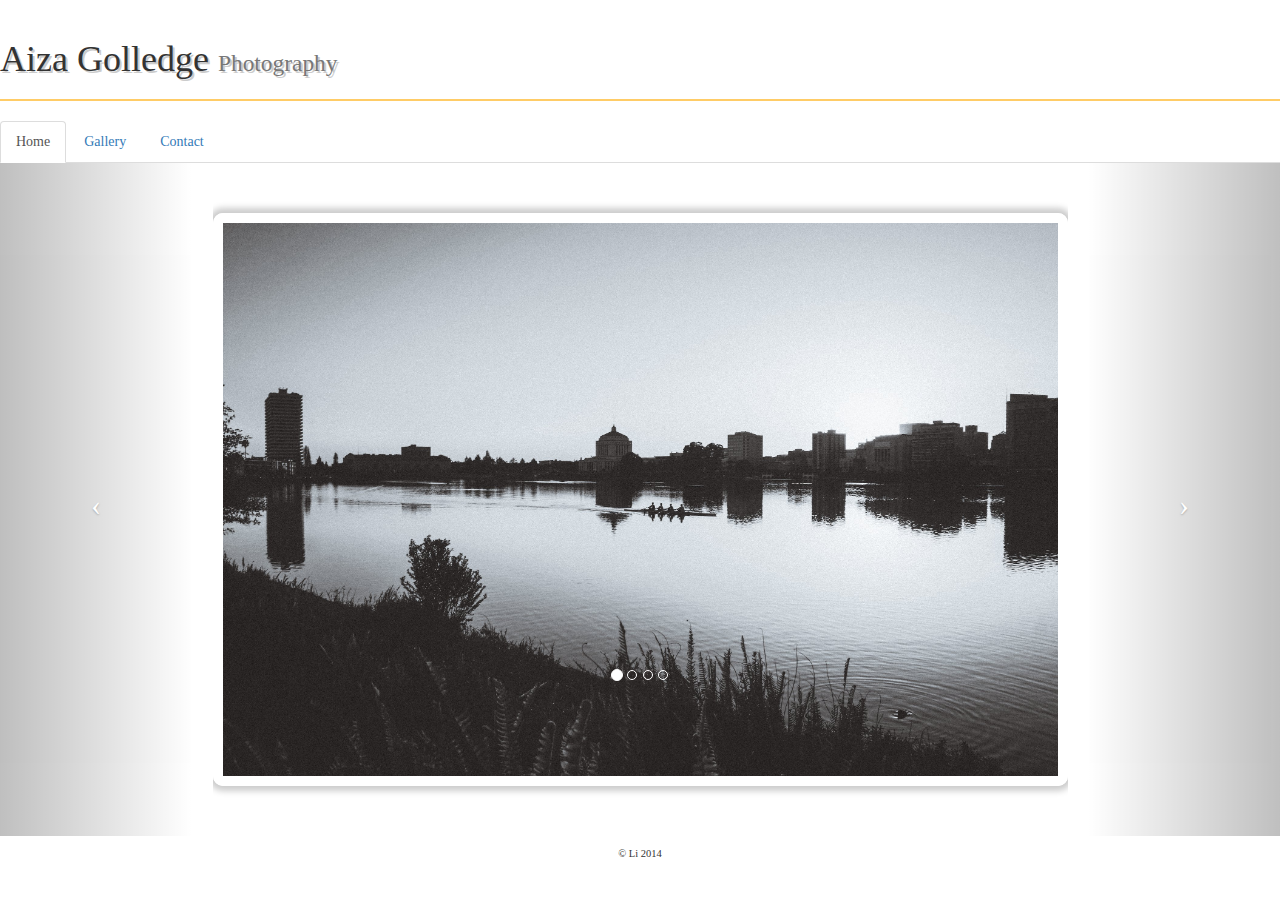
<file: index.html>
<!DOCTYPE html>
<html>
<head>
	<title>Aiza Golledge Photography</title>
	<meta name="viewport" content="width=device-width, initial-scale=1.0">
	<link rel="stylesheet" href="css/reset.css">
	<link rel="stylesheet" href="css/bootstrap.min.css">
	<link href='http://fonts.googleapis.com/css?family=Lora:400,700' rel='stylesheet' type='text/css'>
	<link rel="stylesheet" href="css/main.css">
	<script type="text/javascript" src="http://ajax.googleapis.com/ajax/libs/jquery/1.11.1/jquery.min.js"></script> 
	<script src="js/bootstrap.min.js"></script>
</head>
<body>
	<div class="page-header">
		<h1>Aiza Golledge <small>Photography</small></h1>
	</div>
	
	<div class="nav nav-tabs">
		<li role="presentation" class="active"><a href="index.html">Home</a></li>
		<li role="presentation"><a class="gallery" href="pictures.html">Gallery</a></li>
		<li role="presentation"><a href="contact.html">Contact</a></li>
	</div>

	<div id="intro" class="carousel slide">
		<div class="container">
			<ol class="carousel-indicators">
				<li data-target="#intro" data-slide-to="0" class="active"></li>
				<li data-target="#intro" data-slide-to="1"></li>
				<li data-target="#intro" data-slide-to="2"></li>
				<li data-target="#intro" data-slide-to="2"></li>
			</ol>

			<div class="carousel-inner">
				<div class="item active">
					<img src="images/r0003854.jpg" alt="" class="img">
				</div>
				<div class="item">
					<img src="images/r0003858.jpg" alt="" class="img">
				</div>
				<div class="item">
					<img src="images/r0006795.jpg" alt="" class="img">
				</div>
				<div class="item">
					<img src="images/r0006810.jpg" alt="" class="img">
				</div>
			</div>

		<a class="left carousel-control" href="#intro" data-slide="prev">
        <span class="icon-prev"></span>
     </a>
     <a class="right carousel-control" href="#intro" data-slide="next">
        <span class="icon-next"></span>
     </a>  
    </div>
	</div>


<footer>
&copy; Li 2014
</footer>

</body>
<script>
$(document).ready(function () {
$('.carousel').carousel('cycle');
});  
</script>
</html>
</file>
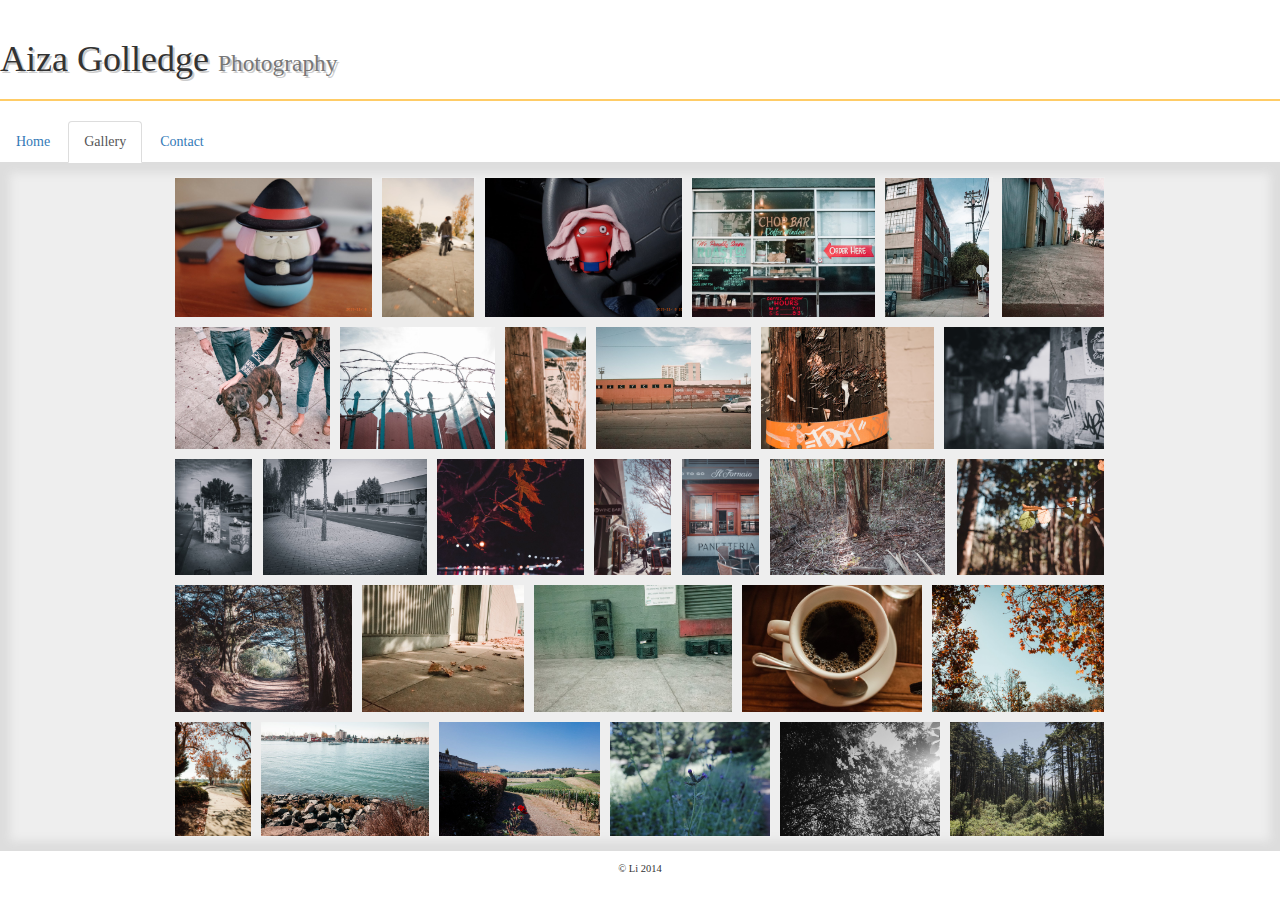
<file: pictures.html>
<!DOCTYPE html>
<html>
	<head>	
		<title>Gallery | Aiza Golledge Photography</title>
    <meta name="viewport" content="width=device-width, initial-scale=1.0">
		<link rel="stylesheet" href="css/reset.css">
		<link rel="stylesheet" href="css/bootstrap.min.css">
		<link rel="stylesheet" href="css/jquery.flex-images.css">
		<link href='http://fonts.googleapis.com/css?family=Lora:400,700' rel='stylesheet' type='text/css'>
        <link rel="stylesheet" href="css/main.css">
		<script type="text/javascript" src="http://ajax.googleapis.com/ajax/libs/jquery/1.11.1/jquery.min.js"></script> 
		<script src="js/jquery.flex-images.min.js"></script>
		<script type="text/javascript" src="js/jquery.mousewheel-3.0.6.pack.js"></script>
		<link rel="stylesheet" href="css/jquery.fancybox.css?v=2.1.5" type="text/css" media="screen" />
		<script type="text/javascript" src="js/jquery.fancybox.pack.js?v=2.1.5"></script>
		<script src="js/main.js"></script>
	</head>
	<body>
		<div class="page-header">
			<h1>Aiza Golledge <small>Photography</small></h1>
		</div>
		<ul class="nav nav-tabs">
			<li role="presentation"><a 	href="index.html">Home</a></li>
			<li role="presentation"  class="active"><a href="pictures.	html">Gallery</a></li>
			<li role="presentation"><a href="contact.html">Contact</a></li>
		</ul>
<div id="wrapper">
  <div class="flex-images">
    <div class="item" data-w="212" data-h="150"><a class="fancybox" rel="group" href="images/r0000928.jpg"><img src="images/thumbnails/r0000928_phatch.jpg"></a></div>
    <div class="item" data-w="100" data-h="150"><a class="fancybox" rel="group" href="images/r0000931.jpg"><img src="images/thumbnails/r0000931_phatch.jpg"></a></div>
    <div class="item" data-w="212" data-h="150"><a class="fancybox" rel="group" href="images/r0000957.jpg"><img src="images/thumbnails/r0000957_phatch.jpg"></a></div>
    <div class="item" data-w="197" data-h="150"><a class="fancybox" rel="group" href="images/r0001285.jpg"><img src="images/thumbnails/r0001285_phatch.jpg"></a></div>
    <div class="item" data-w="115" data-h="150"><a class="fancybox" rel="group" href="images/r0001288.jpg"><img src="images/thumbnails/r0001288_phatch.jpg"></a></div>
    <div class="item" data-w="115" data-h="150"><a class="fancybox" rel="group" href="images/r0001296.jpg"><img src="images/thumbnails/r0001296_phatch.jpg"></a></div>
    <div class="item" data-w="191" data-h="150"><a class="fancybox" rel="group" href="images/r0001297.jpg"><img src="images/thumbnails/r0001297_phatch.jpg"></a></div>
    <div class="item" data-w="192" data-h="150"><a class="fancybox" rel="group" href="images/r0001299.jpg"><img src="images/thumbnails/r0001299_phatch.jpg"></a></div>
    <div class="item" data-w="100" data-h="150"><a class="fancybox" rel="group" href="images/r0001308.jpg"><img src="images/thumbnails/r0001308_phatch.jpg"></a></div>
    <div class="item" data-w="192" data-h="150"><a class="fancybox" rel="group" href="images/r0001313.jpg"><img src="images/thumbnails/r0001313_phatch.jpg"></a></div>
    <div class="item" data-w="214" data-h="150"><a class="fancybox" rel="group" href="images/r0050052.jpg"><img src="images/thumbnails/r0050052_phatch.jpg"></a></div>
    <div class="item" data-w="212" data-h="150"><a class="fancybox" rel="group" href="images/r0050486.jpg"><img src="images/thumbnails/r0050486_phatch.jpg"></a></div>
    <div class="item" data-w="100" data-h="150"><a class="fancybox" rel="group" href="images/r0050492.jpg"><img src="images/thumbnails/r0050492_phatch.jpg"></a></div>
    <div class="item" data-w="211" data-h="150"><a class="fancybox" rel="group" href="images/r0050524.jpg"><img src="images/thumbnails/r0050524_phatch.jpg"></a></div>
    <div class="item" data-w="190" data-h="150"><a class="fancybox" rel="group" href="images/r0051062.jpg"><img src="images/thumbnails/r0051062_phatch.jpg"></a></div>
    <div class="item" data-w="100" data-h="150"><a class="fancybox" rel="group" href="images/r0051807.jpg"><img src="images/thumbnails/r0051807_phatch.jpg"></a></div>
    <div class="item" data-w="100" data-h="150"><a class="fancybox" rel="group" href="images/r0051866.jpg"><img src="images/thumbnails/r0051866_phatch.jpg"></a></div>
    <div class="item" data-w="228" data-h="150"><a class="fancybox" rel="group" href="images/r0051917.jpg"><img src="images/thumbnails/r0051917_phatch.jpg"></a></div>
    <div class="item" data-w="212" data-h="150"><a class="fancybox" rel="group" href="images/r0051926.jpg"><img src="images/thumbnails/r0051926_phatch.jpg"></a></div>
    <div class="item" data-w="210" data-h="150"><a class="fancybox" rel="group" href="images/r0051930.jpg"><img src="images/thumbnails/r0051930_phatch.jpg"></a></div>
    <div class="item" data-w="192" data-h="150"><a class="fancybox" rel="group" href="images/r0001327.jpg"><img src="images/thumbnails/r0001327_phatch.jpg"></a></div>
    <div class="item" data-w="235" data-h="150"><a class="fancybox" rel="group" href="images/r0001335.jpg"><img src="images/thumbnails/r0001335_phatch.jpg"></a></div>
    <div class="item" data-w="213" data-h="150"><a class="fancybox" rel="group" href="images/r0001350.jpg"><img src="images/thumbnails/r0001350_phatch.jpg"></a></div>
    <div class="item" data-w="213" data-h="150"><a class="fancybox" rel="group" href="images/r0001401.jpg"><img src="images/thumbnails/r0001401_phatch.jpg"></a></div>
    <div class="item" data-w="100" data-h="150"><a class="fancybox" rel="group" href="images/r0001405.jpg"><img src="images/thumbnails/r0001405_phatch.jpg"></a></div>
    <div class="item" data-w="220" data-h="150"><a class="fancybox" rel="group" href="images/r0001432.jpg"><img src="images/thumbnails/r0001432_phatch.jpg"></a></div>
    <div class="item" data-w="211" data-h="150"><a class="fancybox" rel="group" href="images/r0008352.jpg"><img src="images/thumbnails/r0008352_phatch.jpg"></a></div>
    <div class="item" data-w="210" data-h="150"><a class="fancybox" rel="group" href="images/r0008566.jpg"><img src="images/thumbnails/r0008566_phatch.jpg"></a></div>
    <div class="item" data-w="210" data-h="150"><a class="fancybox" rel="group" href="images/r0008588.jpg"><img src="images/thumbnails/r0008588_phatch.jpg"></a></div>
    <div class="item" data-w="222" data-h="150"><a class="fancybox" rel="group" href="images/r0008657.jpg"><img src="images/thumbnails/r0008657_phatch.jpg"></a></div>
  </div>
</div>

<footer>
&copy; Li 2014
</footer>
	</body>
	</html>
</file>
<file: css/main.css>
/* For All Pages */

h1 {
    text-shadow: 2px 2px #ccc;
    color: #333;
}

nav a {
	font-size: 18px;
}

#wrapper {
	background: #eee;
	padding: 10px;
	box-shadow: 0 0 10px 10px #ddd inset;
}

footer {
	text-align: center;
	margin: 10px;
	font-size: .75em;
}

/* Index */

.carousel-inner {
	height: 100%;
	max-width: 75%;
	width: 100%;
	margin: auto;
}
.img {
	width: 100%;
	margin: 50px auto;
	border: 10px solid #fff;
	box-shadow: 0 0 6px 5px #ccc;
	border-radius: 10px;
}
.carousel-indicators {
	position: absolute;
	top: 75%;
}

/* Contact */

#self {
	border: 2px solid #aaa;
	border-radius: 30px;
	max-height: 500px;
	margin: 40px auto;
}

.contact {
	font-family: Impact, Charcoal, sans-serif;
	width: 90%;
	max-width: 1000px;
	font-size: 1em;
	margin: auto;
}


.contact ul li{
	list-style-type: none;
	line-height: 2;
}


#map {
	width: 600px;
	height: 400px;
	border: 5px solid #fff;
	box-shadow: 0 0 5px 5px #ccc;
	border-radius: 5px;
	margin: 20% auto;
}
</file>
